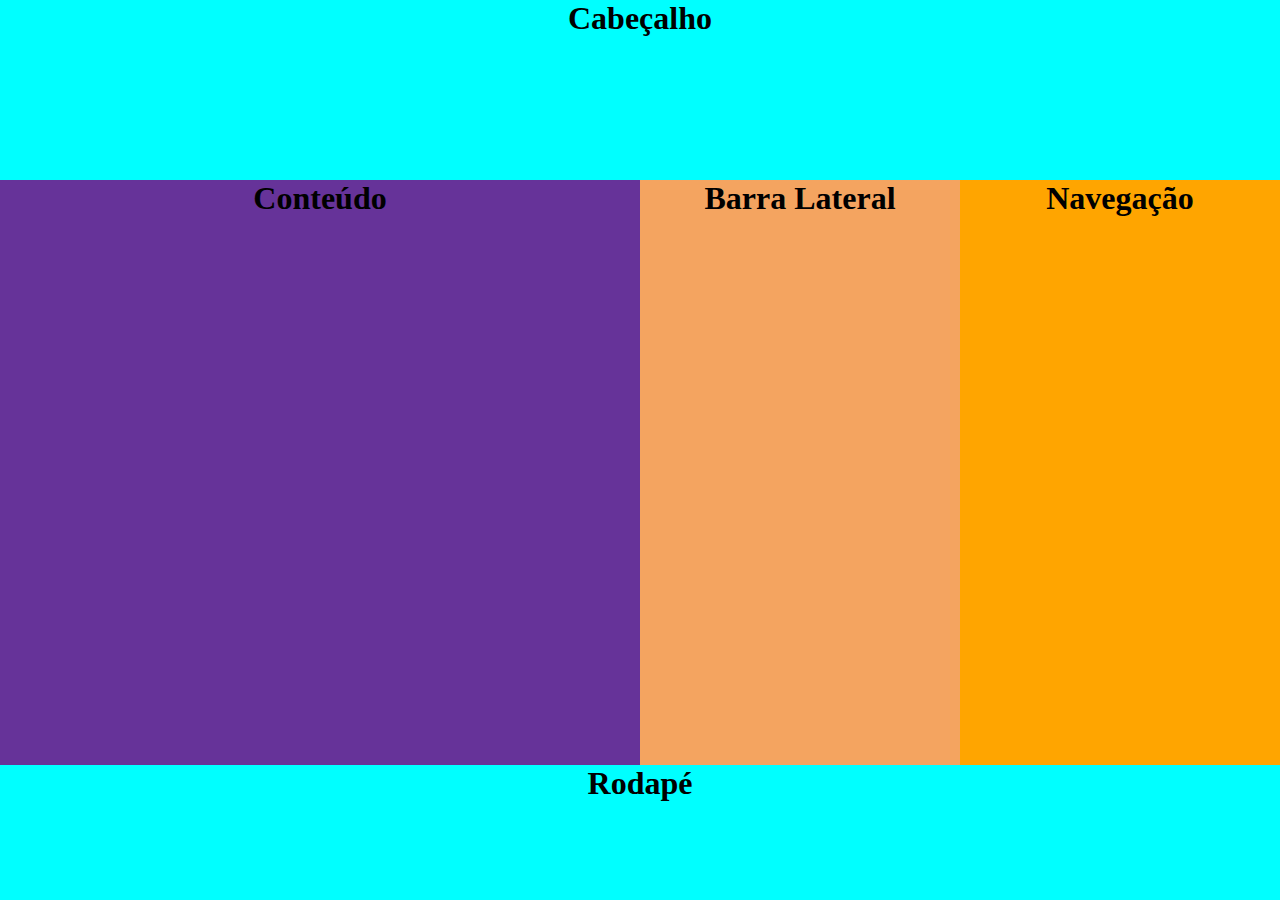
<file: p01/index.html>
<!DOCTYPE html>
<html lang="pt-br">
  <head>
    <meta charset="UTF-8">
    <meta http-equiv="X-UA-Compatible" content="IE=edge">
    <meta name="viewport" content="width=device-width, initial-scale=1.0">
    <link rel="stylesheet" href="css/style.css"/>
    <title>FlexBasic</title>
  </head>
  <body>
    <header>
      <h1>Cabeçalho</h1>
    </header>

    <main>
      <div class="conteudo">
        <h1>Conteúdo</h1>
      </div>
      <aside>
        <h1>Barra Lateral</h1>
      </aside>
      <nav>
        <h1>Navegação</h1>
      </nav>
    </main>

    <footer>
      <h1>Rodapé</h1>
    </footer>
  </body>
</html>
</file>
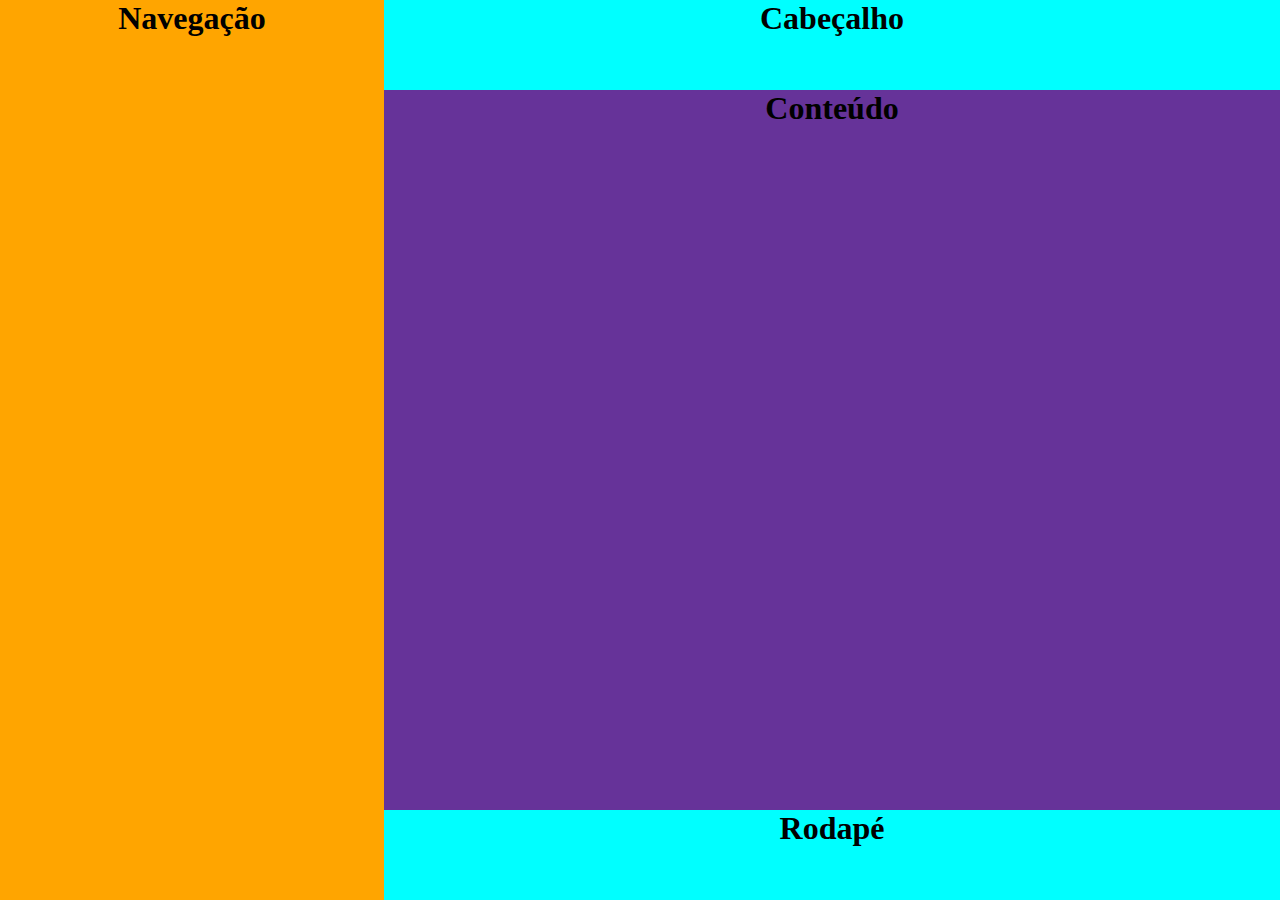
<file: p02/index.html>
<!DOCTYPE html>
<html lang="pt-br">
  <head>
    <meta charset="UTF-8">
    <meta http-equiv="X-UA-Compatible" content="IE=edge">
    <meta name="viewport" content="width=device-width, initial-scale=1.0">
    <link rel="stylesheet" href="css/style.css"/>
    <title>FlexBasic</title>
  </head>
  <body>
    <nav>
      <h1>Navegação</h1>
    </nav>

    <main>
      <header>
        <h1>Cabeçalho</h1>
      </header>
      <div class="conteudo">
        <h1>Conteúdo</h1>
      </div>
      <footer>
        <h1>Rodapé</h1>
      </footer>
    </main>
  </body>
</html>
</file>
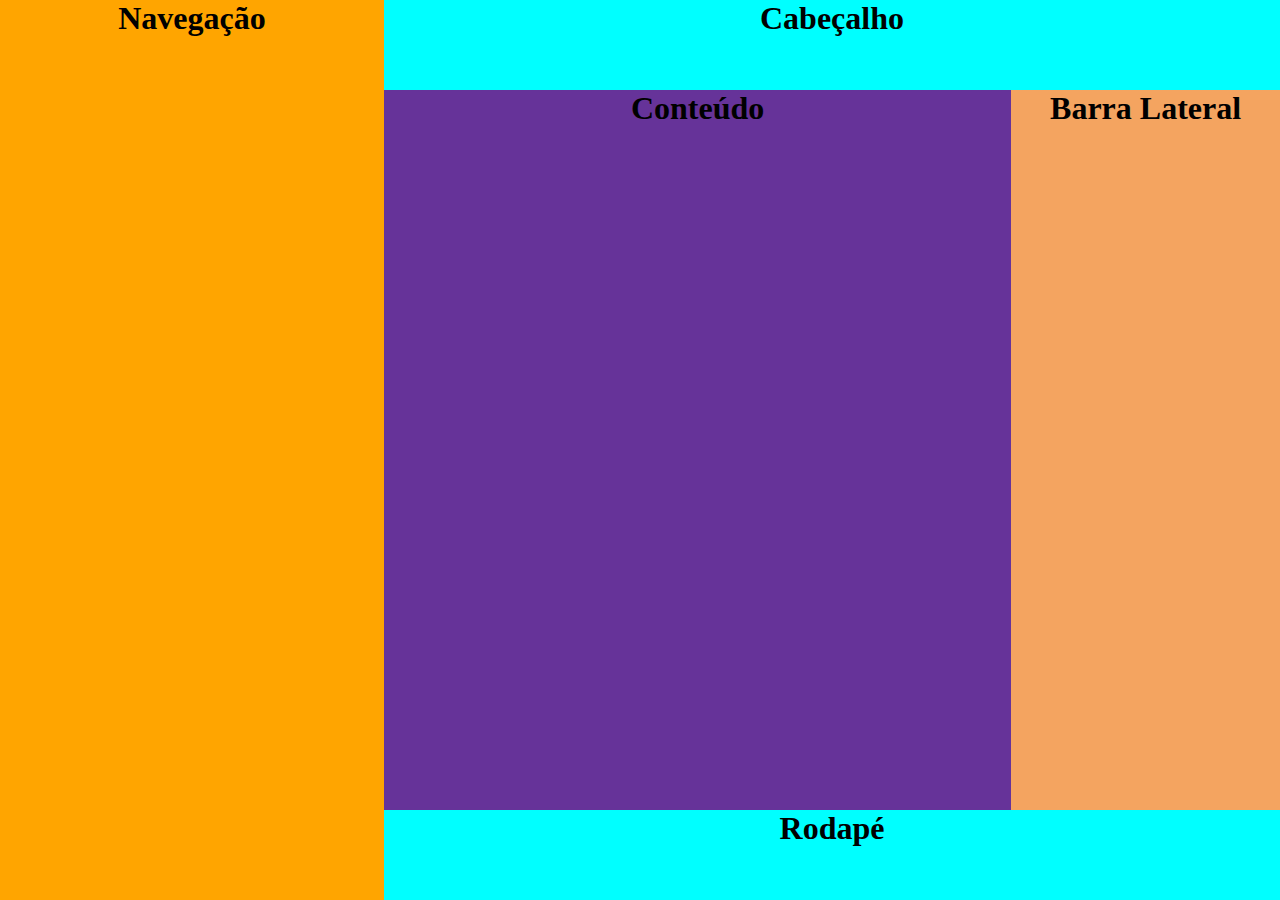
<file: p03/index.html>
<!DOCTYPE html>
<html lang="pt-br">
  <head>
    <meta charset="UTF-8">
    <meta http-equiv="X-UA-Compatible" content="IE=edge">
    <meta name="viewport" content="width=device-width, initial-scale=1.0">
    <link rel="stylesheet" href="css/style.css"/>
    <title>FlexBasic</title>
  </head>
  <body>

    <nav>
      <h1>Navegação</h1>
    </nav>
    <main>
      <header>
        <h1>Cabeçalho</h1>
      </header>
      <div class="conteudo">
        <div>
          <h1>Conteúdo</h1>
        </div>
        <aside>
          <h1>Barra Lateral</h1>
        </aside>
      </div>
      <footer>
        <h1>Rodapé</h1>
      </footer>
    </main>

    
  </body>
</html>
</file>
<file: p01/css/style.css>
*{
  margin: 0;
  padding: 0;
  box-sizing: border-box;
  border:0;
  text-align: center;
}

header{
  width: 100%;
  height: 20vh;
  background-color:aqua;
}

main{
  width: 100%;
  height: 65vh;
  display: flex;
}

.conteudo{
  width: 50%;
  height:100%;
  background-color:rebeccapurple;
}

aside{
  width: 25%;
  height:100%;
  background-color:sandybrown;
}

nav{
  width: 25%;
  height:100%;
  background-color:orange;
}

footer{
  width: 100%;
  height: 15vh;
  background-color:aqua;
}


@media screen and (max-width: 668px) {
  header{
    height:10vh;
  }

  main{
    height:100%;
    flex-direction: column-reverse;
  }

  .conteudo{
    width: 100%;
    height:50vh;
  }
  
  aside{
    width: 100%;
    height:25vh;
  }
  
  nav{
    width: 100%;
    height:25vh;
  }

  footer{
    height:10vh;
  }
}
</file>
<file: p02/css/style.css>
*{
  margin: 0;
  padding: 0;
  box-sizing: border-box;
  border:0;
  text-align: center;
}

body{
  display: flex;
}

nav{
  width: 30%;
  background-color:orange;
}

main{
  width: 70%;
  background-color: #fff;
  display: flex;
  flex-flow: column nowrap;
}

header{
  width: 100%;
  height: 10vh;
  background-color:aqua;
}

.conteudo{
  width: 100%;
  height:80vh;
  background-color:rebeccapurple;
}

footer{
  width: 100%;
  height: 10vh;
  background-color:aqua;
}

@media screen and (max-width: 768px){
  nav{
    display: none;
  }

  main{
    width: 100%;
  }
}
</file>
<file: p03/css/style.css>
*{
  margin: 0;
  padding: 0;
  box-sizing: border-box;
  border:0;
  text-align: center;
}

body{
  display: flex;
}

nav{
  width: 30%;
  background-color:orange;
}

main{
  width: 70%;
  background-color: #fff;
  display: flex;
  flex-flow: column nowrap;
}

header{
  width: 100%;
  height: 10vh;
  background-color:aqua;
}

.conteudo{
  width: 100%;
  height:80vh;
  display: flex;
}

.conteudo > div{
  width: 70%;
  background-color:rebeccapurple;
}

aside{
  width:30%;
  background-color:sandybrown;
}

footer{
  width: 100%;
  height: 10vh;
  background-color:aqua;
}

@media screen and (max-width: 768px){
  nav{
    display: none;
  }

  main{
    width: 100%;
  }

  .conteudo{
    flex-flow: column wrap;
  }

  .conteudo > div{
    width: 100%;
    height: 80%;
  }

  aside{
    width: 100%;
    height: 20%;
  }
}
</file>
